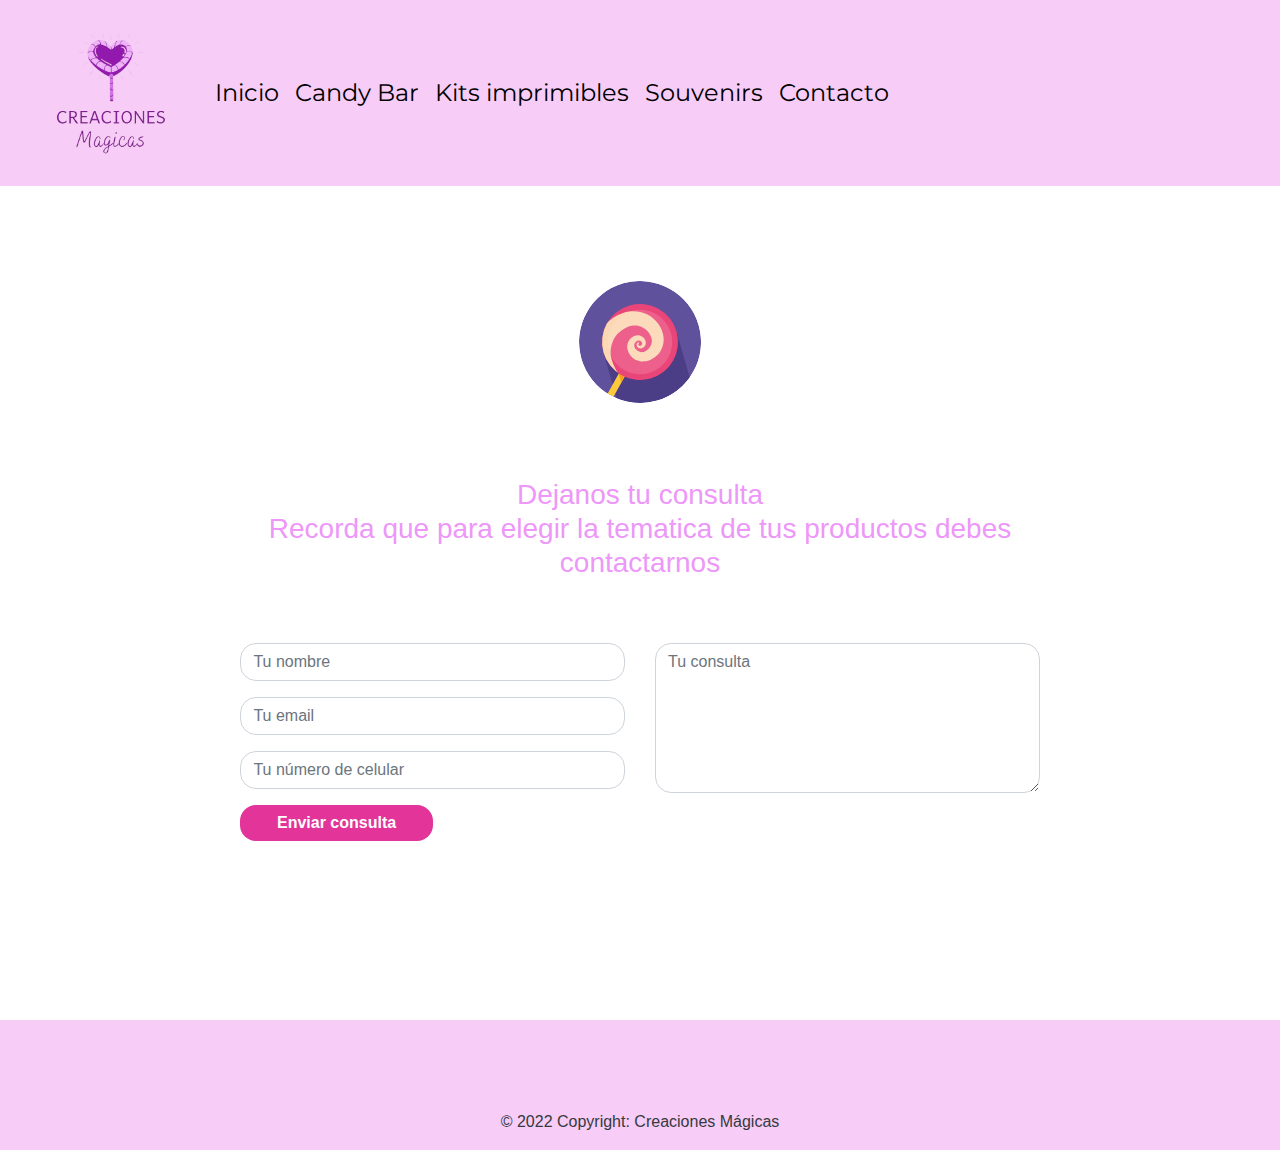
<file: contacto.html>
<!DOCTYPE html>
<html lang="en">
<head>
    <meta charset="UTF-8">
    <meta http-equiv="X-UA-Compatible" content="IE=edge">
    <meta name="viewport" content="width=device-width, initial-scale=1.0">
    <meta name="description" content="Consulta todas tus dudas acerca de nuestros productos y eventos">
    <meta name="keywords"  content="candy_bar, golosinas, decoracion,cumpleaños,invitaciones, kits_imprimibles, eventos, contacto">
    <title>Contacto</title>
    <link rel="stylesheet" href="https://cdnjs.cloudflare.com/ajax/libs/font-awesome/6.1.1/css/all.min.css" 
    integrity="sha512-KfkfwYDsLkIlwQp6LFnl8zNdLGxu9YAA1QvwINks4PhcElQSvqcyVLLD9aMhXd13uQjoXtEKNosOWaZqXgel0g==" 
    crossorigin="anonymous" referrerpolicy="no-referrer" />
    <link rel="stylesheet" href="./boostrap/css/bootstrap.min.css">
    <script src="./boostrap/js/jquery.slim.min.js"></script>
    <script src="./boostrap/js/bootstrap.bundle.min.js"></script>
    <link rel="stylesheet" href="./assets/css/styles.css">
    <link rel="stylesheet" href="./assets/css/main.css">
    <script></script>
</head>
<body>
    <header>
        <div class="container-fluid">
                <div>
                    <nav class="navbar navbar-expand-lg">
                        <a class="navbar-brand" href="#">
                            <img id="logo" src="./img/logo.png" alt="logo">
                        </a>
                        <ul class="navbar-nav">
                            <li class="nav-item">
                                <a class="nav-link menu__link" href="./index.html">Inicio</a>
                            </li>
                            <li class="nav-item">
                                <a class="nav-link menu__link" href="./candy_bar.html">Candy Bar</a>
                            </li>
                            <li class="nav-item">
                                <a class="nav-link menu__link" href="./kits_imprimibles.html">Kits imprimibles</a>
                            </li>
                            <li class="nav-item">
                                <a class="nav-link menu__link" href="./souvenirs.html">Souvenirs</a>
                            </li>
                            <li class="nav-item">
                                <a class="nav-link menu__link" href="./contacto.html">Contacto</a>
                            </li>
                        </ul>
                    </nav>
                </div>
        </header>
    </div>
<body>
    <div class="container contact-form">
        <div class="contact-image">
            <img src="./img/669951_lollipop_candy_dessert_food_sweet_icon.svg" alt="paleta_colores"/>
        </div>
        <form method="post">
            <h3 id="h3_space">Dejanos tu consulta</h3>
            <h3>Recorda que para elegir la tematica de tus productos debes contactarnos</h3>
        <div class="row">
                <div class="col-md-6">
                    <div class="form-group">
                        <input type="text" name="txtName" class="form-control" placeholder="Tu nombre" value="" />
                    </div>
                    <div class="form-group">
                        <input type="text" name="txtEmail" class="form-control" placeholder="Tu email" value="" />
                    </div>
                    <div class="form-group">
                        <input type="text" name="txtPhone" class="form-control" placeholder="Tu número de celular" value="" />
                    </div>
                    <div class="form-group">
                        <input type="submit" name="btnSubmit" class="btnContact" value="Enviar consulta" />
                    </div>
                </div>
                <div class="col-md-6">
                    <div class="form-group">
                        <textarea name="txtMsg" class="form-control" placeholder="Tu consulta" style="width: 100%; height: 150px;"></textarea>
                    </div>
                </div>
            </div>
        </form>
    </div>


    <footer class="text-center  mt-auto">
        <div class="container pt-4">
            <section class="mb-4">
                <a class="btn btn-link btn-floating btn-lg text-dark m-1" href="https://www.facebook.com/search/top?q=creaciones%20magicas"
                target="_blank" role="button" data-mdb-ripple-color="dark"> 
                        <i class="fab fa-facebook-f"></i>
                </a>
    
                <a class="btn btn-link btn-floating btn-lg text-dark m-1" href="https://instagram.com/creaciones.magicas__?igshid=NmZiMzY2Mjc="
                target="_blank" role="button" data-mdb-ripple-color="dark">
                    <i class="fab fa-instagram"></i>
                </a>
    
                <a class="btn btn-link btn-floating btn-lg text-dark m-1" href="https://web.whatsapp.com/" target="_blank"
                role="button" data-mdb-ripple-color="dark">
                    <i class="fab fa-whatsapp"></i>
                </a>
            </section>
        </div>
            <div class="text-center text-dark p-3">
            © 2022 Copyright: Creaciones Mágicas
    </footer>

</body>
</html>
</file>
<file: assets/css/styles.css>
@import url('https://fonts.googleapis.com/css2?family=Montserrat+Alternates:wght@300&family=Montserrat:ital,wght@0,300;1,200;1,300&display=swap');

*{
    margin:0;
    padding: 0;
    box-sizing: border-box;
}

html, body{
    max-width: 100%;
    min-height: 100vh;
}
body{ 
    display: grid; 
    min-height: 100vh; 
    grid-template-rows: auto 1fr auto;
}

:root{
    font-family: 'Montserrat', sans-serif;
    font-family: 'Montserrat Alternates', sans-serif; 
}

header{
    background: rgb(247, 204, 247);
    width: 100%;
}

#logo{
    height: 10rem;
}

.menu__link{
    text-decoration: none;
    color: black;
    padding: 2rem;
    font-family: 'Montserrat', sans-serif;
    transition: all .5s ease 0s; 
    font-size: 1.5rem;
}

#banner{
    margin: 2rem;
}

.span_ofertas{
    font-size: 2rem;
}

.card_margin{
    margin-top: 4rem;
}
.card_size{
    width: 100%;
    height: 45vw;
    object-fit: cover;
}
.button{
    background-color: pink;
    border: none;
    display: flex;
    justify-content: center;
}
#logo_size{
    height: 14rem;
    width: auto;
}
footer{
    background-color:rgb(247, 204, 247);
}

.contact-form{
    background: #fff;
    margin-top: 10%;
    margin-bottom: 5%;
    width: 100%;
}
.contact-form .form-control{
    border-radius:1rem;
}
.contact-image{
    text-align: center;
}
.contact-image img{
    border-radius: 6rem;
    width: 11%;
    margin-top: -3%;
    transform: rotate(29deg);
}
.contact-form form{
    padding: 14%;
}
.contact-form form .row{
    margin-bottom: -7%;
}
.contact-form h3{
    margin-bottom: 8%;
    margin-top: -10%;
    text-align: center;
    color: #ed97f8;
}
.contact-form .btnContact {
    width: 50%;
    border: none;
    border-radius: 1rem;
    padding: 1.5%;
    background: #e23499;
    font-weight: 600;
    color: #fff;
    cursor: pointer;
}
.btnContactSubmit
{
    width: 50%;
    border-radius: 1rem;
    padding: 1.5%;
    color: #fff;
    background-color:#e23499;
    border: none;
    cursor: pointer;
}

#h3_space{
    margin-bottom: 5rem;
}
.card{
    border-radius: 4px;
    background: #fff;
    box-shadow: 0 6px 10px rgba(0,0,0,.08), 0 0 6px rgba(0,0,0,.05);
    transition: .3s transform cubic-bezier(.155,1.105,.295,1.12),.3s box-shadow,.3s -webkit-transform cubic-bezier(.155,1.105,.295,1.12);
    padding: 14px 80px 18px 36px;
    cursor: pointer;
}

.card:hover{
    transform: scale(1.05);
    box-shadow: 0 10px 20px rgba(0,0,0,.12), 0 4px 8px rgba(0,0,0,.06);
}

.nav-link:hover{
    color:violet
}
h1{
    font-family: 'Montserrat', sans-serif;
    font-family: 'Montserrat Alternates', sans-serif; 
}
span{
    font-family: 'Montserrat', sans-serif;
    font-family: 'Montserrat Alternates', sans-serif; 
}

@media (max-width:576px) {
    .card-text{font-size: 0.7rem;}
}

@media (max-width:576px) {
    .card-title{font-size: 0.9rem;}
}
</file>
<file: assets/css/main.css>
h1{font-family:"Montserrat";font-size:2rem}:root{font-family:"Montserrat",sans-serif}.card{border-radius:4px;background:#fff;box-shadow:0 6px 10px rgba(0,0,0,0.08),0 0 6px rgba(0,0,0,0.05);transition:0.3s transform cubic-bezier(0.155, 1.105, 0.295, 1.12),0.3s box-shadow,0.3s -webkit-transform cubic-bezier(0.155, 1.105, 0.295, 1.12);padding:14px 80px 18px 36px;cursor:pointer}.card:hover{transform:scale(1.05);box-shadow:0 10px 20px rgba(0,0,0,0.12),0 4px 8px rgba(0,0,0,0.06)}#banner{margin:2rem}.span_ofertas{font-size:2rem}.card_margin{margin-top:4rem}.card_size{width:100%;height:45vw;object-fit:cover}.button{background-color:pink;border:none;display:flex;justify-content:center}#logo_size{height:14rem;width:auto}@media (max-width: 576px){.card-text{font-size:0.7rem}}@media (max-width: 576px){.card-title{font-size:0.9rem}}.button_default{width:5rem;text-align:center;padding:0.4rem 0;margin:0.5rem auto;border-radius:0.7rem;color:white}.contact-form{background:#fff;margin-top:10%;margin-bottom:5%;width:100%}.contact-form .form-control{border-radius:1rem}.contact-image{text-align:center}.contact-image img{border-radius:6rem;width:11%;margin-top:-3%;transform:rotate(29deg)}.contact-form form{padding:14%}.contact-form form .row{margin-bottom:-7%}.contact-form h3{margin-bottom:8%;margin-top:-10%;text-align:center;color:#ed97f8}.contact-form .btnContact{width:50%;border:none;border-radius:1rem;padding:1.5%;background:#e23499;font-weight:600;color:#fff;cursor:pointer}.btnContactSubmit{width:50%;border-radius:1rem;padding:1.5%;color:#fff;background-color:#e23499;border:none;cursor:pointer}header{background-color:#f7ccf7}#logo{height:10rem}.menu__link{text-decoration:none;color:black;padding:2rem;font-family:'Montserrat', sans-serif;transition:all .5s ease 0s;font-size:1.5rem}.nav-link:hover{color:violet}
</file>
